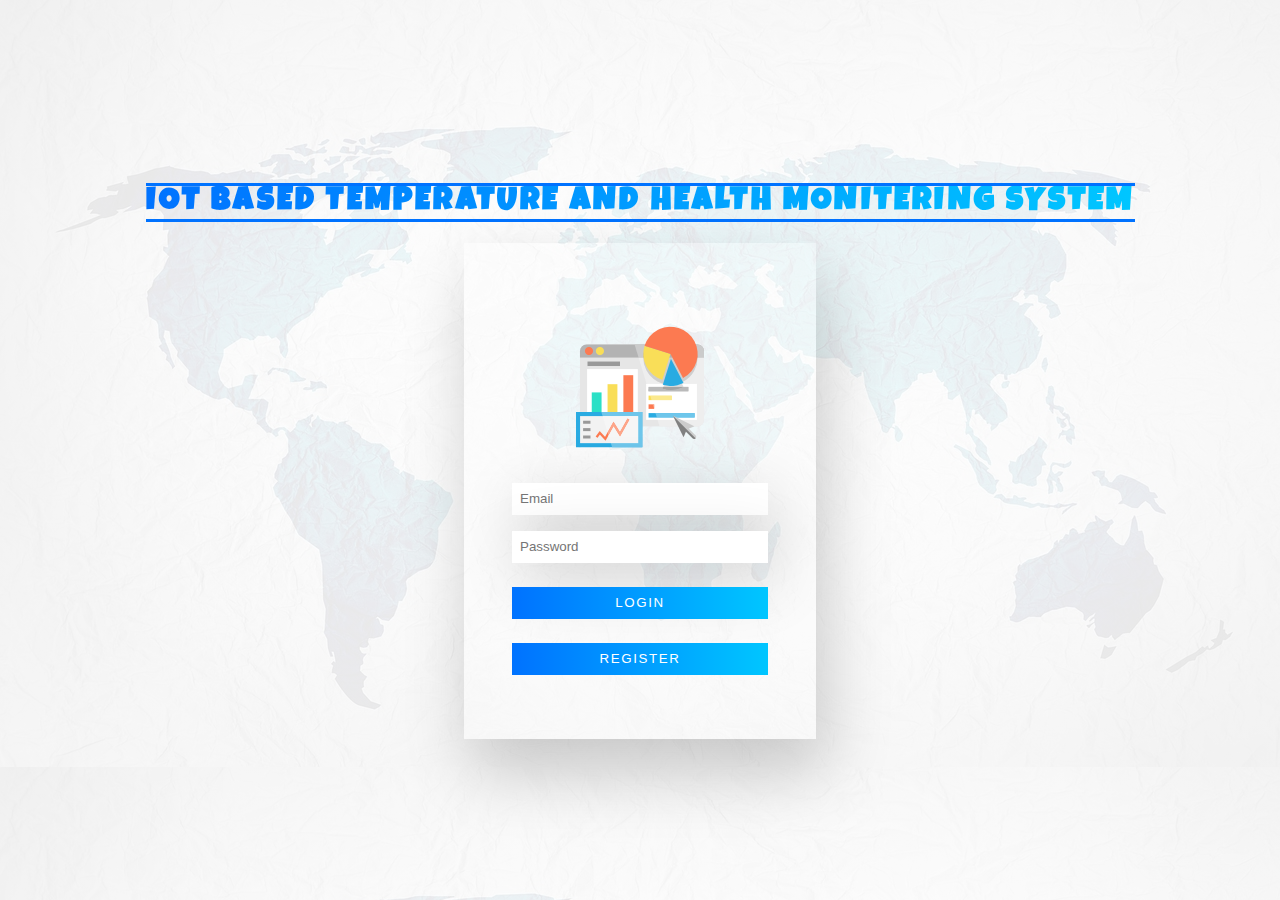
<file: index.html>
<!DOCTYPE html>
<html lang="en">
<head>
    <meta charset="UTF-8">
    <meta name="viewport" content="width=device-width, initial-scale=1.0">
    <meta http-equiv="X-UA-Compatible" content="ie=edge">
    <link href="https://fonts.googleapis.com/css?family=Luckiest+Guy" rel="stylesheet"> 
       
    <link rel="stylesheet" href="style/style.css">

    <title>Document</title>
</head>
<body>
    <div class="header">
        <h1 class="header__heading">IOT BASED TEMPERATURE AND HEALTH MONITERING SYSTEM</h1>
    </div>
    
    <div class="login-box">
        <img id="logo" class="login-box__img" src="img/stats.png" alt="logo">
        <form onsubmit="event.preventDefault(); login()" method="post">
        <input id="email" class="login-box__input" placeholder="Email"  type="email" required>
        <input id="password" class="login-box__input" placeholder="Password" type="password" required>
        <button type="submit" class="login-box__btn">LOGIN</button>
       
    </form>
    <a href="register.html"><button class="login-box__btn">REGISTER</button></a>
    </div>
    
</body>
<script src="./scripts/login.js"></script>
</html>
</file>
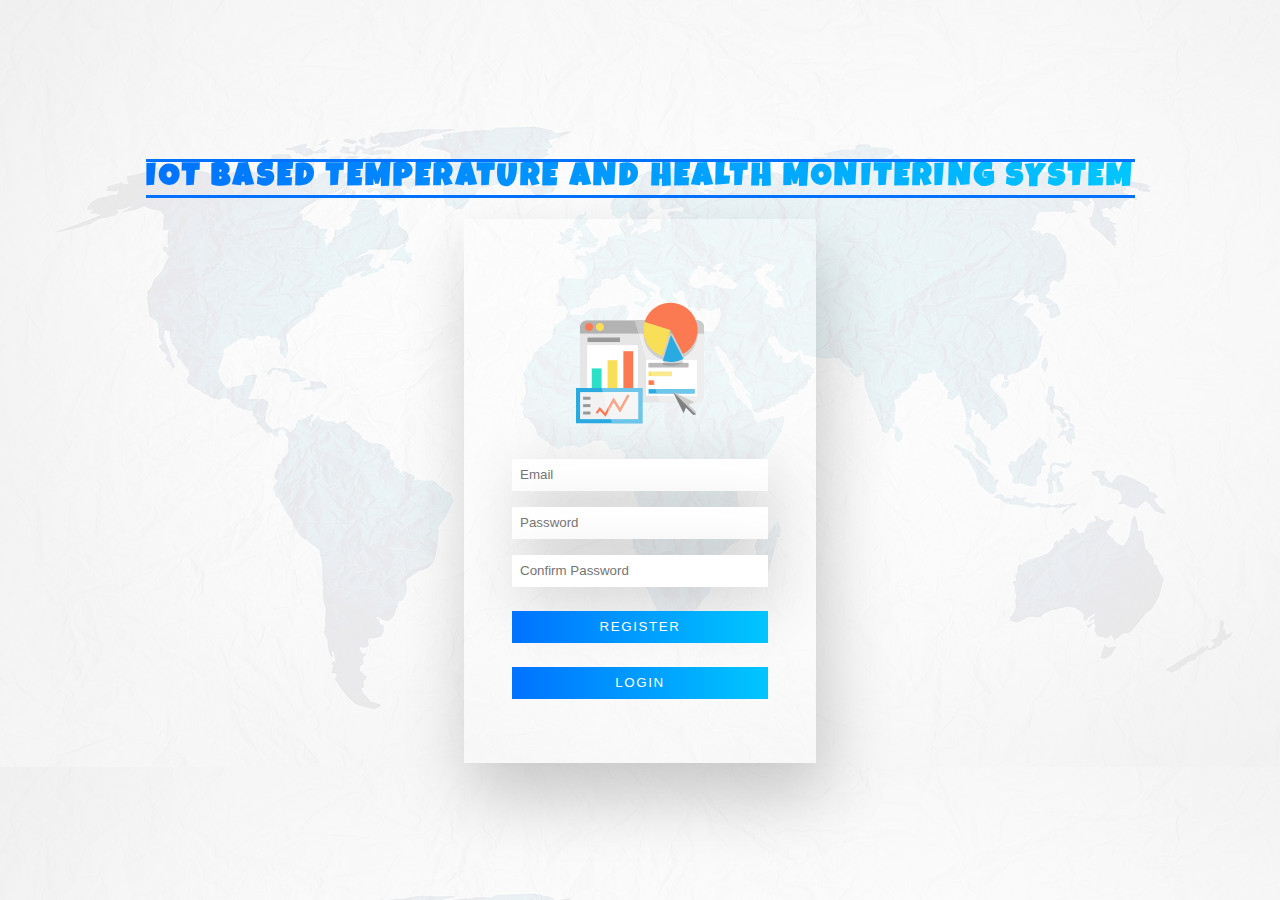
<file: register.html>
<!DOCTYPE html>
<html lang="en">

<head>
    <meta charset="UTF-8">
    <meta name="viewport" content="width=device-width, initial-scale=1.0">
    <meta http-equiv="X-UA-Compatible" content="ie=edge">
    <link href="https://fonts.googleapis.com/css?family=Luckiest+Guy" rel="stylesheet"> 
    
    <link rel="stylesheet" href="style/style.css">
    <title>Document</title>
</head>

<body>
        <div class="header">
                <h1 class="header__heading">IOT BASED TEMPERATURE AND HEALTH MONITERING SYSTEM</h1>
            </div>
    <div class="login-box">
        <img id="logo"class="login-box__img" src="img/stats.png" alt="logo">
        <form onsubmit="event.preventDefault(); register()" method="post">
            <input id="email" class="login-box__input" placeholder="Email" type="email">
            <input id="password" class="login-box__input" placeholder="Password" type="password" name="" id="">
            <input id="re_password" class="login-box__input" placeholder="Confirm Password" type="password" name="" id="">
            <button type="submit" class="login-box__btn">REGISTER</button>
        </form>
        <a href="./index.html"><button class="login-box__btn">LOGIN</button></a>

    </div>

</body>
<script src="./scripts/register.js"></script>

</html>
</file>
<file: style/style.css>
body {
  margin: 0;
  padding: 0;
  min-height: 100vh;
  background: -webkit-gradient(linear, left top, left bottom, from(rgba(255, 255, 255, 0.9)), to(rgba(255, 255, 255, 0.9))), url(../img/map-of-the-world-2401458_1280.jpg) fixed;
  background: linear-gradient(rgba(255, 255, 255, 0.9), rgba(255, 255, 255, 0.9)), url(../img/map-of-the-world-2401458_1280.jpg) fixed;
  display: -webkit-box;
  display: -ms-flexbox;
  display: flex;
  -webkit-box-orient: vertical;
  -webkit-box-direction: normal;
      -ms-flex-direction: column;
          flex-direction: column;
  -webkit-box-pack: center;
      -ms-flex-pack: center;
          justify-content: center;
  -webkit-box-align: center;
      -ms-flex-align: center;
          align-items: center;
  animation: bg-animate 5s infinite;
  -webkit-animation: bg-animate 5s infinite;
}

.header__heading {
  font-size: 2rem;
  font-family: 'Luckiest Guy','Times New Roman', Times, serif;
  text-align: center;
  background: #fff;
  border-bottom: 3px solid #0072ff;
  border-top: 3px solid #0072ff;
  /*fallbackforoldbrowsers*/
  /*Chrome10-25,Safari5.1-6*/
  background: -webkit-gradient(linear, left top, right top, from(#0072ff), to(#00c6ff));
  background: linear-gradient(to right, #0072ff, #00c6ff);
  -webkit-background-clip: text;
  color: transparent;
  letter-spacing: 0.2rem;
}

.login-box {
  padding: 4rem 3rem;
  background: rgba(255, 255, 255, 0.2);
  -webkit-box-shadow: 0.5rem 2rem 4rem rgba(0, 0, 0, 0.2);
          box-shadow: 0.5rem 2rem 4rem rgba(0, 0, 0, 0.2);
  display: -webkit-box;
  display: -ms-flexbox;
  display: flex;
  -webkit-box-orient: vertical;
  -webkit-box-direction: normal;
      -ms-flex-direction: column;
          flex-direction: column;
  -webkit-box-pack: center;
      -ms-flex-pack: center;
          justify-content: center;
  -webkit-box-align: center;
      -ms-flex-align: center;
          align-items: center;
}

.login-box__img {
  margin: 1rem;
}

.login-box__input {
  display: block;
  width: 15rem;
  height: 2rem;
  margin-top: 1rem;
  border: none;
  padding: 0 0.5rem;
  -webkit-box-shadow: 0.5rem 1rem 4rem rgba(0, 0, 0, 0.2);
          box-shadow: 0.5rem 1rem 4rem rgba(0, 0, 0, 0.2);
}

.login-box__input:focus {
  border-bottom: 2px solid #00c6ff;
}

.login-box__btn {
  background: #00c6ff;
  /*fallbackforoldbrowsers*/
  /*Chrome10-25,Safari5.1-6*/
  background: -webkit-gradient(linear, left top, right top, from(#0072ff), to(#00c6ff));
  background: linear-gradient(to right, #0072ff, #00c6ff);
  /*W3C,IE10+/Edge,Firefox16+,Chrome26+,Opera12+,Safari7+*/
  color: #fff;
  letter-spacing: .1rem;
  width: 100%;
  height: 2rem;
  padding: 0 0.5rem;
  margin-top: 1.5rem;
  border: none;
  transition: all .2s;
  -webkit-transition: all .2s;
  -moz-transition: all .2s;
  -ms-transition: all .2s;
  -o-transition: all .2s;
}

.login-box__btn:hover {
  transform: translateY(-0.2rem);
  letter-spacing: .2rem;
  -webkit-box-shadow: 0.5rem 1rem 4rem rgba(0, 0, 0, 0.2);
          box-shadow: 0.5rem 1rem 4rem rgba(0, 0, 0, 0.2);
  -webkit-transform: translateY(-0.2rem);
  -moz-transform: translateY(-0.2rem);
  -ms-transform: translateY(-0.2rem);
  -o-transform: translateY(-0.2rem);
}

.login-box__btn:active {
  transform: translateY(0rem);
  letter-spacing: .2rem;
  -webkit-box-shadow: none;
          box-shadow: none;
  -webkit-transform: translateY(0rem);
  -moz-transform: translateY(0rem);
  -ms-transform: translateY(0rem);
  -o-transform: translateY(0rem);
}

a {
  text-decoration: none;
  display: block;
  width: 100%;
}

#error {
  text-align: left;
  padding: 1rem;
  color: red;
  line-height: 1.4rem;
}

@-webkit-keyframes bg-animate {
  0% {
    background-size: 100% 100%;
  }
  50% {
    background-size: 100% 110%;
  }
  100% {
    background-size: 100% 100%;
  }
}

@keyframes bg-animate {
  0% {
    background-size: 100% 100%;
  }
  50% {
    background-size: 100% 110%;
  }
  100% {
    background-size: 100% 100%;
  }
}
/*# sourceMappingURL=style.css.map */
</file>
